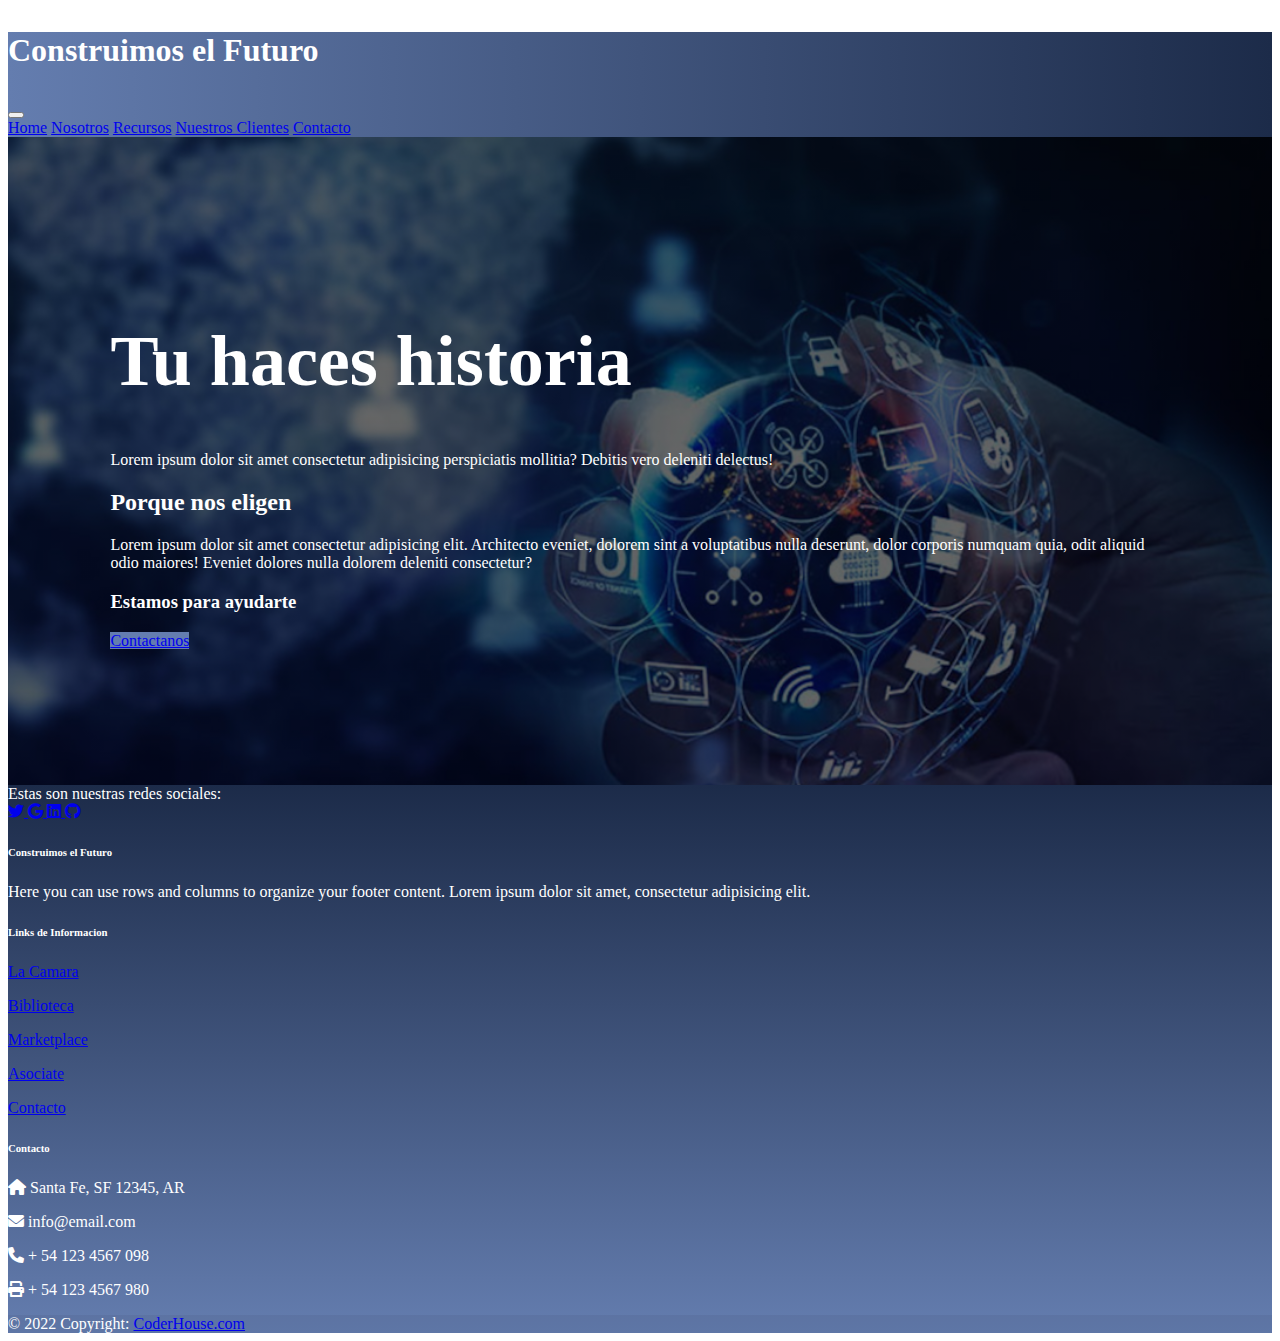
<file: index.html>
<!DOCTYPE html>
<html lang="en">
    <head>
        <meta charset="UTF-8" />
        <meta http-equiv="X-UA-Compatible" content="IE=edge" />
        <meta name="viewport" content="width=device-width, initial-scale=1.0" />
        <title>Home</title>
        <link
            rel="stylesheet"
            href="https://cdnjs.cloudflare.com/ajax/libs/font-awesome/6.0.0/css/all.min.css"
        />
        <!-- CSS only -->
        <link
            href="https://cdn.jsdelivr.net/npm/bootstrap@5.2.0/dist/css/bootstrap.min.css"
            rel="stylesheet"
            integrity="sha384-gH2yIJqKdNHPEq0n4Mqa/HGKIhSkIHeL5AyhkYV8i59U5AR6csBvApHHNl/vI1Bx"
            crossorigin="anonymous"
        />
        <link rel="stylesheet" href="./css/style.css" />
        <!-- <link rel="preconnect" href="https://fonts.googleapis.com" />
        <link rel="preconnect" href="https://fonts.gstatic.com" crossorigin />
        <link
            href="https://fonts.googleapis.com/css2?family=Poppins:wght@400;500&display=swap"
            rel="stylesheet"
        />
        <link rel="preconnect" href="https://fonts.googleapis.com" />
        <link rel="preconnect" href="https://fonts.gstatic.com" crossorigin />
        <link
            href="https://fonts.googleapis.com/css2?family=Lora:wght@400;600&display=swap"
            rel="stylesheet"
        />
        <script
            src="https://kit.fontawesome.com/4db3f232fb.js"
            crossorigin="anonymous"
        ></script> -->
    </head>
    <body>
        <header>
            <!-- NAV  -->
            <nav class="navbar navbar-expand-lg navbar-dark bg-dark styleNav">
                <div class="container-fluid">
                    <p class="navbar-logo p">Construimos el Futuro</p>
                    <button
                        type="button"
                        class="navbar-toggler"
                        data-bs-toggle="collapse"
                        data-bs-target="#navbarCollapse"
                    >
                        <span class="navbar-toggler-icon"></span>
                    </button>
                    <div class="collapse navbar-collapse" id="navbarCollapse">
                        <div class="navbar-nav ms-auto px-3">
                            <a
                                href="../index.html"
                                class="nav-item nav-link active px-3"
                                >Home</a
                            >
                            <a
                                href="./pages/nosotros.html"
                                class="nav-item nav-link px-3"
                                >Nosotros</a
                            >
                            <a
                                href="./page/recursos.html"
                                class="nav-item nav-link px-3"
                                >Recursos</a
                            >
                            <a
                                href="./pages/cliente.html"
                                class="nav-item nav-link px-3"
                                >Nuestros Clientes</a
                            >
                            <a
                                href="./pages/formulario.html"
                                class="nav-item nav-link px-3"
                                >Contacto</a
                            >
                            <!-- <a href="#" class="nav-item nav-link disabled" tabindex="-1">Reports</a> -->
                        </div>
                    </div>
                </div>
            </nav>
        </header>
        <main class="home styleMain">
            <div class="container">
                <div class="p-3 my-4 primario">
                    <h1 class="pb-6 principal">Tu haces historia</h1>
                    <p class="lead">
                        Lorem ipsum dolor sit amet consectetur adipisicing
                        perspiciatis mollitia? Debitis vero deleniti delectus!
                    </p>
                </div>
                <div class="p-3 my-4 secundario">
                    <h2 class="subtitulo">Porque nos eligen</h2>
                    <p class="pt-4 lead">
                        Lorem ipsum dolor sit amet consectetur adipisicing elit.
                        Architecto eveniet, dolorem sint a voluptatibus nulla
                        deserunt, dolor corporis numquam quia, odit aliquid odio
                        maiores! Eveniet dolores nulla dolorem deleniti
                        consectetur?
                    </p>
                </div>
                <div class="p-3 my-4 terceario">
                    <h3 class="pb-5 terceario">Estamos para ayudarte</h3>
                    <a
                        class="btn btn-primary botonHome"
                        role="button"
                        href="./pages/formulario.html"
                        >Contactanos</a
                    >
                </div>
            </div>
        </main>
        <!-- <footer id="footerIndex">
            <div class="box">
                <div>
                    <h3 class="">Telefono</h3>
                    <p>+54 0123 4567890</p>
                </div>
                <div>
                    <h3 class="">Email</h3>
                    <p>estoes@unemail.com.ar</p>
                </div>
                <div>
                    <h3 class="">Ubicacion</h3>
                    <p>Estamos Aca 1234</p>
                </div>
                <div class="enlace">
                    <p>
                        Web hecha en<a
                            class="coder"
                            href="https://www.coderhouse.com"
                            target="_blank"
                            >CoderHouse</a
                        >
                        | Ariel Design
                    </p>
                </div>
            </div>
            <div class="iconsFooter">
                <i class="fa fa-phone"></i>
                <i class="fa fa-at"></i>
                <i class="fa fa-map"></i>
            </div>
        </footer> -->
        <!-- Footer -->
        <footer
            class="text-center text-lg-start bg-light text-muted styleFooter"
        >
            <!-- Section: Red Social  -->
            <section
                class="d-flex justify-content-center justify-content-lg-between p-4 border-bottom styleSocial"
            >
                <div class="me-5 d-none d-lg-block">
                    <span>Estas son nuestras redes sociales:</span>
                </div>

                <div>
                    <a href="#!" class="me-4 text-reset">
                        <i class="fab fa-twitter"></i>
                    </a>
                    <a href="#" class="me-4 text-reset">
                        <i class="fab fa-google"></i>
                    </a>
                    <a href="#" class="me-4 text-reset">
                        <i class="fab fa-linkedin"></i>
                    </a>
                    <a href="#" class="me-4 text-reset">
                        <i class="fab fa-github"></i>
                    </a>
                </div>
            </section>
            <!-- Section: Red Social -->

            <!-- Section: Links  -->
            <section class="styleLink">
                <div class="container text-center text-md-start mt-5">
                    <div class="row mt-3">
                        <div class="col-md-3 col-lg-4 col-xl-3 mx-auto mb-4">
                            <h6 class="text-uppercase fw-bold mb-4">
                                <i class="me-3"></i>Construimos el Futuro
                            </h6>
                            <p>
                                Here you can use rows and columns to organize
                                your footer content. Lorem ipsum dolor sit amet,
                                consectetur adipisicing elit.
                            </p>
                        </div>

                        <div class="col-md-3 col-lg-2 col-xl-2 mx-auto mb-4">
                            <!-- Links -->
                            <h6 class="text-uppercase fw-bold mb-4">
                                Links de Informacion
                            </h6>
                            <p>
                                <a
                                    target="_blank"
                                    href="https://iot.org.ar/es_ES/la-camara/"
                                    class="text-reset text-decoration-none"
                                    >La Camara</a
                                >
                            </p>
                            <p>
                                <a
                                    target="_blank"
                                    href="https://iot.org.ar/es_ES/biblioteca-2/"
                                    class="text-reset text-decoration-none"
                                    >Biblioteca</a
                                >
                            </p>
                            <p>
                                <a
                                    target="_blank"
                                    href="https://iot.org.ar/es_ES/marketplace/"
                                    class="text-reset text-decoration-none"
                                    >Marketplace</a
                                >
                            </p>
                            <p>
                                <a
                                    target="_blank"
                                    href="https://iot.org.ar/es_ES/asociate/"
                                    class="text-reset text-decoration-none"
                                    >Asociate</a
                                >
                            </p>
                            <p>
                                <a
                                    target="_blank"
                                    href="https://iot.org.ar/es_ES/contacto/"
                                    class="text-reset text-decoration-none"
                                    >Contacto</a
                                >
                            </p>
                        </div>

                        <div
                            class="col-md-4 col-lg-3 col-xl-3 mx-auto mb-md-0 mb-4"
                        >
                            <!-- Links -->
                            <h6 class="text-uppercase fw-bold mb-4">
                                Contacto
                            </h6>
                            <p>
                                <i class="fas fa-home me-3"></i> Santa Fe, SF
                                12345, AR
                            </p>
                            <p>
                                <i class="fas fa-envelope me-3"></i>
                                info@email.com
                            </p>
                            <p>
                                <i class="fas fa-phone me-3"></i> + 54 123 4567
                                098
                            </p>
                            <p>
                                <i class="fas fa-print me-3"></i> + 54 123 4567
                                980
                            </p>
                        </div>
                    </div>
                </div>
            </section>
            <!-- Section: Links  -->

            <!-- Copyright -->
            <div
                class="text-center p-4 copyRight"
                style="background-color: rgba(0, 0, 0, 0.05)"
            >
                © 2022 Copyright:
                <a class="text-reset fw-bold" href="https://coderhouse.com/"
                    >CoderHouse.com</a
                >
            </div>
            <!-- Copyright -->
        </footer>
        <!-- Footer -->

        <!-- JavaScript Bundle with Popper -->
        <script
            src="https://cdn.jsdelivr.net/npm/bootstrap@5.2.0/dist/js/bootstrap.bundle.min.js"
            integrity="sha384-A3rJD856KowSb7dwlZdYEkO39Gagi7vIsF0jrRAoQmDKKtQBHUuLZ9AsSv4jD4Xa"
            crossorigin="anonymous"
        ></script>
    </body>
</html>
</file>
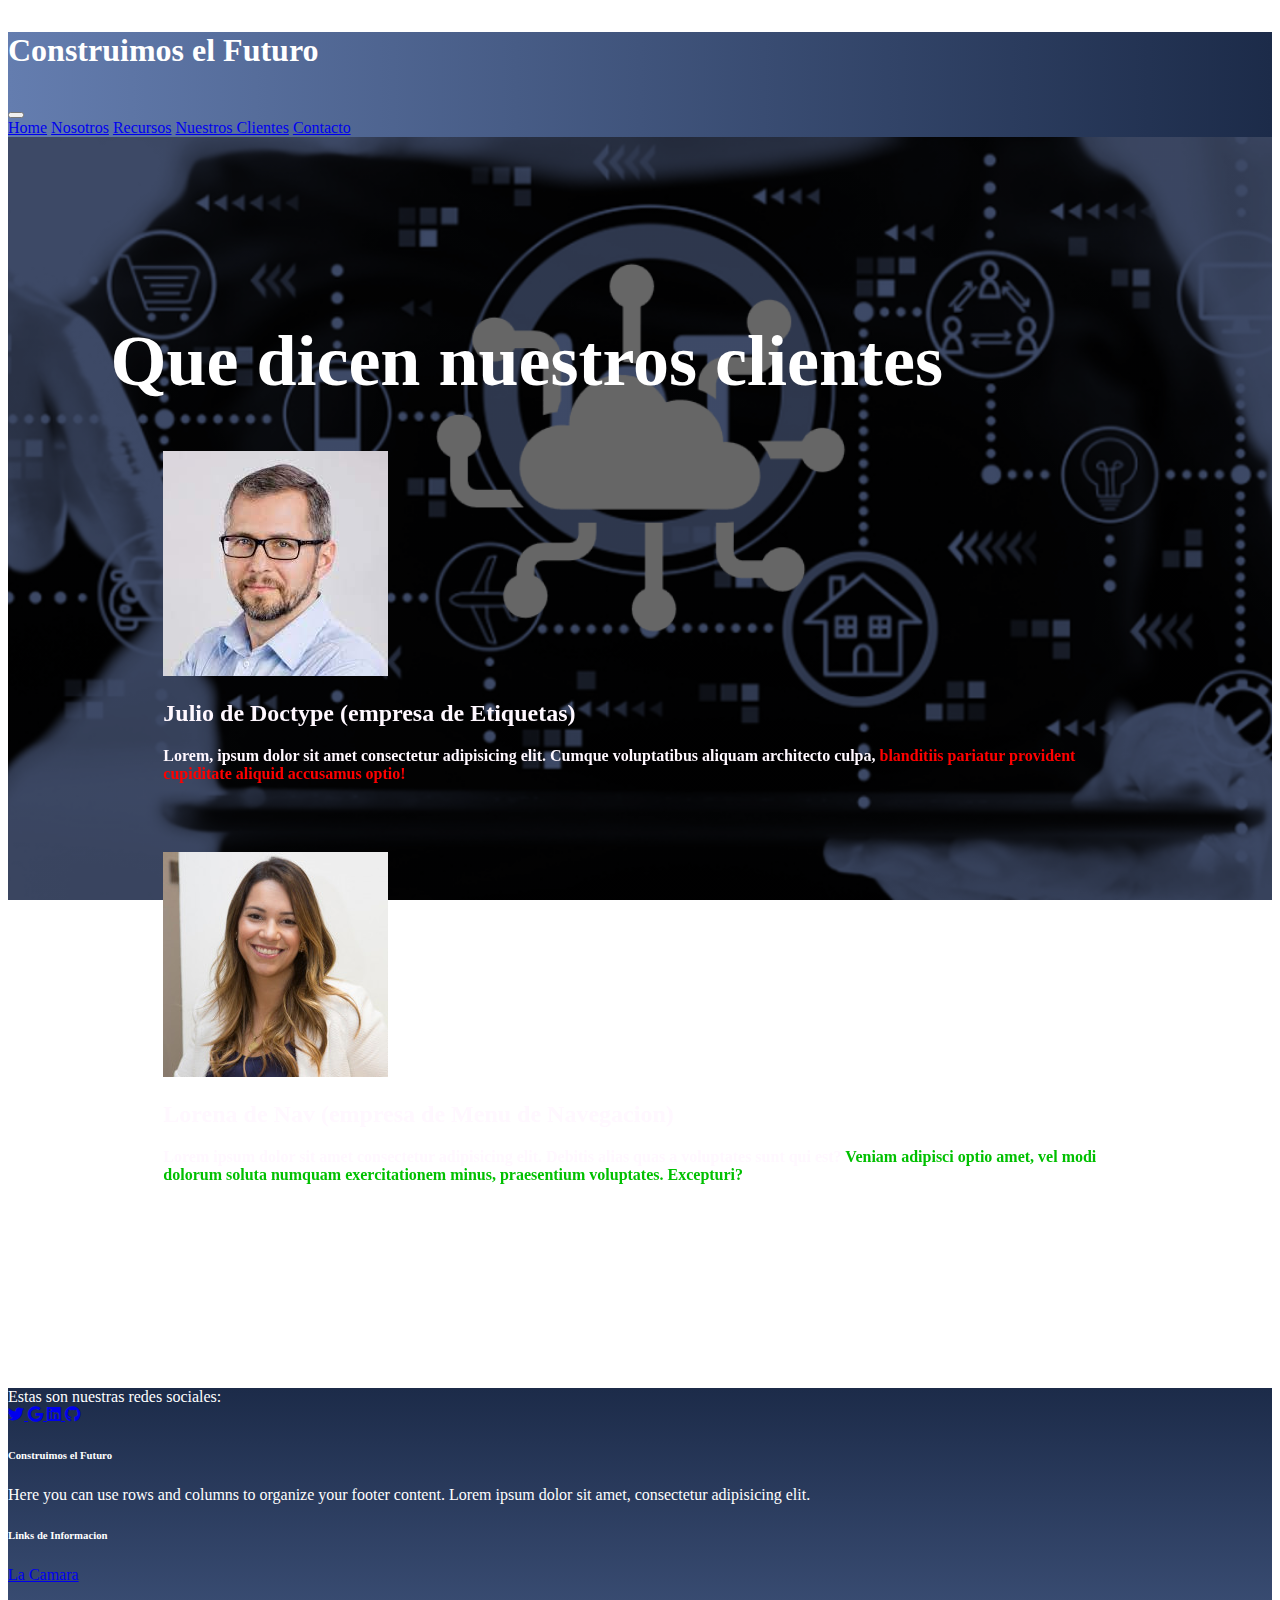
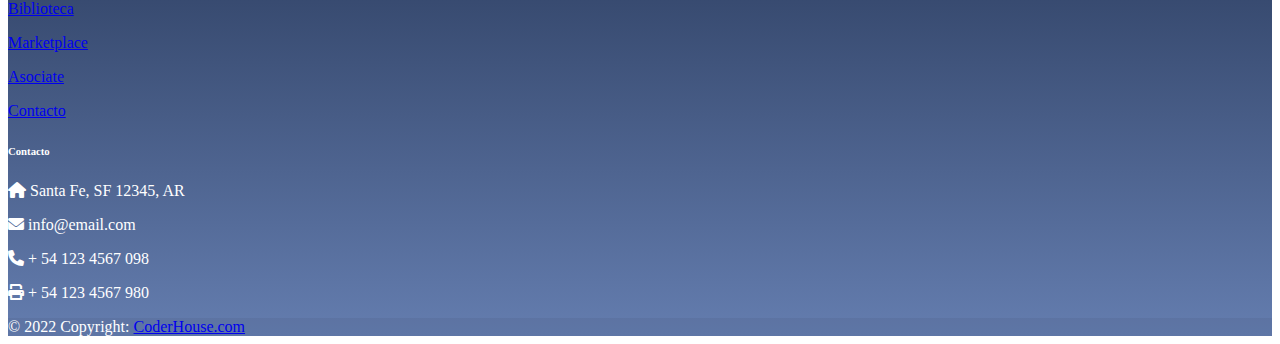
<file: pages/cliente.html>
<!DOCTYPE html>
<html lang="en">
    <head>
        <meta charset="UTF-8" />
        <meta http-equiv="X-UA-Compatible" content="IE=edge" />
        <meta name="viewport" content="width=device-width, initial-scale=1.0" />
        <title>cliente</title>
        <link
            href="https://cdn.jsdelivr.net/npm/bootstrap@5.2.0/dist/css/bootstrap.min.css"
            rel="stylesheet"
            integrity="sha384-gH2yIJqKdNHPEq0n4Mqa/HGKIhSkIHeL5AyhkYV8i59U5AR6csBvApHHNl/vI1Bx"
            crossorigin="anonymous"
        />
        <link
            rel="stylesheet"
            href="https://cdnjs.cloudflare.com/ajax/libs/font-awesome/6.0.0/css/all.min.css"
        />
        <link rel="stylesheet" href="../css/style.css" />
        <!-- <link rel="preconnect" href="https://fonts.googleapis.com" />
      <link rel="preconnect" href="https://fonts.gstatic.com" crossorigin />
      <link
          href="https://fonts.googleapis.com/css2?family=Poppins:wght@400;500&display=swap"
          rel="stylesheet"
      />
      <link rel="preconnect" href="https://fonts.googleapis.com" />
      <link rel="preconnect" href="https://fonts.gstatic.com" crossorigin />
      <link
          href="https://fonts.googleapis.com/css2?family=Lora:wght@400;600&display=swap"
          rel="stylesheet"
      />
      <script
          src="https://kit.fontawesome.com/4db3f232fb.js"
          crossorigin="anonymous"
      ></script> -->
    </head>
    <body>
        <header>
            <!-- NAV  -->
            <nav class="navbar navbar-expand-lg navbar-dark bg-dark styleNav">
                <div class="container-fluid">
                    <p class="navbar-logo">Construimos el Futuro</p>
                    <button
                        type="button"
                        class="navbar-toggler"
                        data-bs-toggle="collapse"
                        data-bs-target="#navbarCollapse"
                    >
                        <span class="navbar-toggler-icon"></span>
                    </button>
                    <div class="collapse navbar-collapse" id="navbarCollapse">
                        <div class="navbar-nav ms-auto px-3">
                            <a href="../index.html" class="nav-item nav-link px-3"
                                >Home</a
                            >
                            <a href="./nosotros.html" class="nav-item nav-link px-3"
                                >Nosotros</a
                            >
                            <a href="./recursos.html" class="nav-item nav-link px-3"
                                >Recursos</a
                            >
                            <a
                                href="./cliente.html"
                                class="nav-item nav-link active px-3"
                                >Nuestros Clientes</a
                            >
                            <a
                                href="./formulario.html"
                                class="nav-item nav-link px-3"
                                >Contacto</a
                            >
                            <!-- <a href="#" class="nav-item nav-link disabled" tabindex="-1">Reports</a> -->
                        </div>
                    </div>
                </div>
            </nav>
        </header>
        <main class="clientes styleMain ">
            <div class="px-3 my-4">
                <h1 class="principal text-center pb-5">
                    Que dicen nuestros clientes
                </h1>
            </div>
            <div class="card mb-3" style="max-width: 100%">
                <div class="row g-0">
                    <div class="col-md-4">
                        <img
                            class="img-fluid rounded-start"
                            src="../img/cliente1.jpeg"
                            alt="cliente1"
                        />
                    </div>
                    <div class="col-md-8">
                        <div class="card-body bg-secondary bg-opacity-25">
                            <h2 class="card-title textTitle">
                                Julio de Doctype (empresa de Etiquetas)
                            </h2>
                            <p class="card-text textClient">
                                Lorem, ipsum dolor sit amet consectetur
                                adipisicing elit.
                                Cumque voluptatibus aliquam architecto
                                culpa,
                                <span style="color: red"
                                    >blanditiis pariatur provident cupiditate
                                    aliquid accusamus optio!</span
                                >
                            </p>
                        </div>
                    </div>
                </div>
            </div>

            <div class="card mb-3" style="max-width: 100%">
                <div class="row g-0">
                    <div class="col-md-4">
                        <img
                            class="cliente"
                            src="../img/cliente2.jpeg"
                            alt="cliente2"
                        />
                    </div>
                    <div class="col-md-8">
                        <div class="card-body bg-secondary bg-opacity-25">
                            <h2 class="card-title textTitle">
                                Lorena de Nav (empresa de Menu de Navegacion)
                            </h2>
                            <p class="card-text textClient">
                                Lorem ipsum dolor sit amet consectetur
                                adipisicing elit. Debitis alias quas a
                                voluptates sunt qui est?
                                <span style="color: green">
                                    Veniam adipisci optio amet, vel
                                    modi dolorum soluta numquam exercitationem
                                    minus, praesentium voluptates.
                                    Excepturi?</span
                                >
                            </p>
                        </div>
                    </div>
                </div>
            </div>
        </main>
        <footer
            class="text-center text-lg-start bg-light text-muted styleFooter"
        >
            <!-- Section: Red Social  -->
            <section
                class="d-flex justify-content-center justify-content-lg-between p-4 border-bottom styleSocial"
            >
                <div class="me-5 d-none d-lg-block">
                    <span>Estas son nuestras redes sociales:</span>
                </div>

                <div>
                    <a href="#!" class="me-4 text-reset">
                        <i class="fab fa-twitter"></i>
                    </a>
                    <a href="#" class="me-4 text-reset">
                        <i class="fab fa-google"></i>
                    </a>
                    <a href="#" class="me-4 text-reset">
                        <i class="fab fa-linkedin"></i>
                    </a>
                    <a href="#" class="me-4 text-reset">
                        <i class="fab fa-github"></i>
                    </a>
                </div>
            </section>
            <!-- Section: Red Social -->

            <!-- Section: Links  -->
            <section class="styleLink">
                <div class="container text-center text-md-start mt-5">
                    <div class="row mt-3">
                        <div class="col-md-3 col-lg-4 col-xl-3 mx-auto mb-4">
                            <h6 class="text-uppercase fw-bold mb-4">
                                <i class="me-3"></i>Construimos el
                                Futuro
                            </h6>
                            <p>
                                Here you can use rows and columns to organize
                                your footer content. Lorem ipsum dolor sit amet,
                                consectetur adipisicing elit.
                            </p>
                        </div>

                        <div class="col-md-3 col-lg-2 col-xl-2 mx-auto mb-4">
                            <!-- Links -->
                            <h6 class="text-uppercase fw-bold mb-4">
                                Links de Informacion
                            </h6>
                            <p>
                                <a
                                    target="_blank"
                                    href="https://iot.org.ar/es_ES/la-camara/"
                                    class="text-reset text-decoration-none"
                                    >La Camara</a
                                >
                            </p>
                            <p>
                                <a
                                    target="_blank"
                                    href="https://iot.org.ar/es_ES/biblioteca-2/"
                                    class="text-reset text-decoration-none"
                                    >Biblioteca</a
                                >
                            </p>
                            <p>
                                <a
                                    target="_blank"
                                    href="https://iot.org.ar/es_ES/marketplace/"
                                    class="text-reset text-decoration-none"
                                    >Marketplace</a
                                >
                            </p>
                            <p>
                                <a
                                    target="_blank"
                                    href="https://iot.org.ar/es_ES/asociate/"
                                    class="text-reset text-decoration-none"
                                    >Asociate</a
                                >
                            </p>
                            <p>
                                <a
                                    target="_blank"
                                    href="https://iot.org.ar/es_ES/contacto/"
                                    class="text-reset text-decoration-none"
                                    >Contacto</a
                                >
                            </p>
                        </div>

                        <div
                            class="col-md-4 col-lg-3 col-xl-3 mx-auto mb-md-0 mb-4"
                        >
                            <!-- Links -->
                            <h6 class="text-uppercase fw-bold mb-4">
                                Contacto
                            </h6>
                            <p>
                                <i class="fas fa-home me-3"></i> Santa Fe, SF
                                12345, AR
                            </p>
                            <p>
                                <i class="fas fa-envelope me-3"></i>
                                info@email.com
                            </p>
                            <p>
                                <i class="fas fa-phone me-3"></i> + 54 123 4567
                                098
                            </p>
                            <p>
                                <i class="fas fa-print me-3"></i> + 54 123 4567
                                980
                            </p>
                        </div>
                    </div>
                </div>
            </section>
            <!-- Section: Links  -->

            <!-- Copyright -->
            <div
                class="text-center p-4 copyRight"
                style="background-color: rgba(0, 0, 0, 0.05)"
            >
                © 2022 Copyright:
                <a class="text-reset fw-bold" href="https://coderhouse.com/"
                    >CoderHouse.com</a
                >
            </div>
            <!-- Copyright -->
        </footer>
        <!-- Footer -->

        <!-- JavaScript Bundle with Popper -->
        <script
            src="https://cdn.jsdelivr.net/npm/bootstrap@5.2.0/dist/js/bootstrap.bundle.min.js"
            integrity="sha384-A3rJD856KowSb7dwlZdYEkO39Gagi7vIsF0jrRAoQmDKKtQBHUuLZ9AsSv4jD4Xa"
            crossorigin="anonymous"
        ></script>
    </body>
</html>
</file>
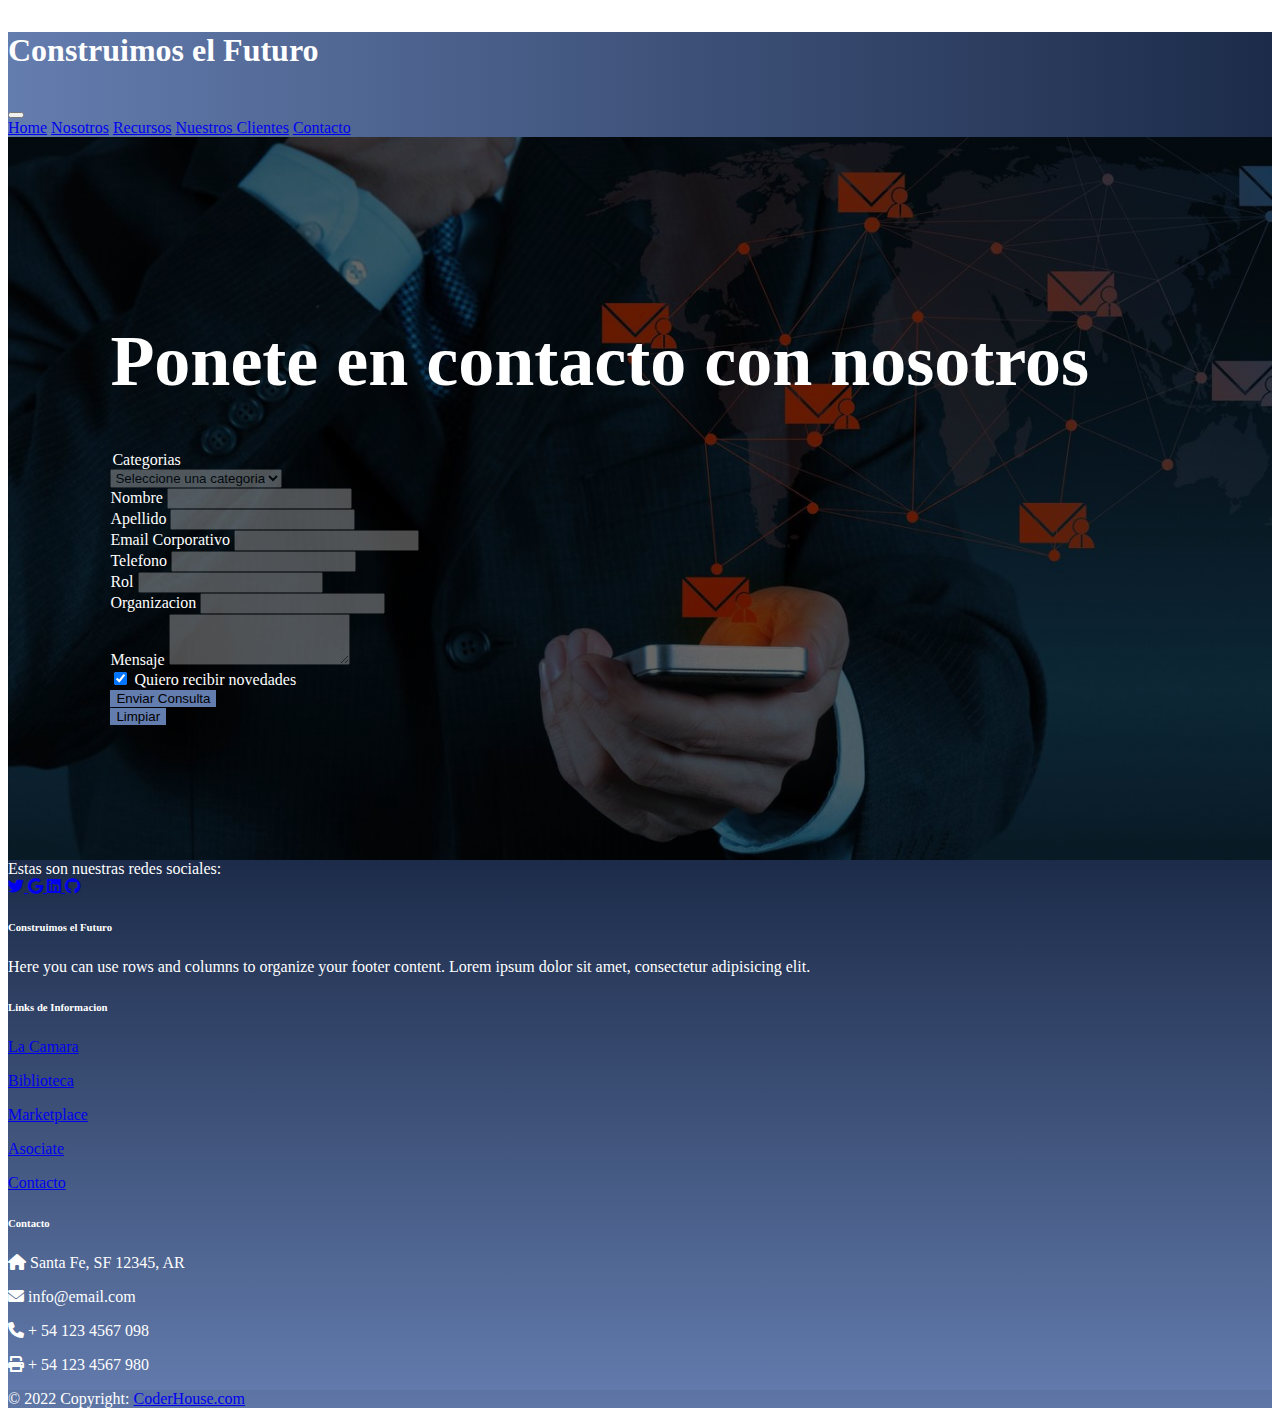
<file: pages/formulario.html>
<!DOCTYPE html>
<html lang="en">
    <head>
        <meta charset="UTF-8" />
        <meta http-equiv="X-UA-Compatible" content="IE=edge" />
        <meta name="viewport" content="width=device-width, initial-scale=1.0" />
        <title>formulario</title>
        <link
            href="https://cdn.jsdelivr.net/npm/bootstrap@5.2.0/dist/css/bootstrap.min.css"
            rel="stylesheet"
            integrity="sha384-gH2yIJqKdNHPEq0n4Mqa/HGKIhSkIHeL5AyhkYV8i59U5AR6csBvApHHNl/vI1Bx"
            crossorigin="anonymous"
        />
        <link
            rel="stylesheet"
            href="https://cdnjs.cloudflare.com/ajax/libs/font-awesome/6.0.0/css/all.min.css"
        />
        <link rel="stylesheet" href="../css/style.css" />
        <!-- <link rel="preconnect" href="https://fonts.googleapis.com" />
      <link rel="preconnect" href="https://fonts.gstatic.com" crossorigin />
      <link
          href="https://fonts.googleapis.com/css2?family=Poppins:wght@400;500&display=swap"
          rel="stylesheet"
      />
      <link rel="preconnect" href="https://fonts.googleapis.com" />
      <link rel="preconnect" href="https://fonts.gstatic.com" crossorigin />
      <link
          href="https://fonts.googleapis.com/css2?family=Lora:wght@400;600&display=swap"
          rel="stylesheet"
      />
      <script
          src="https://kit.fontawesome.com/4db3f232fb.js"
          crossorigin="anonymous"
      ></script> -->
    </head>
    <body>
        <header>
            <!-- NAV  -->
            <nav class="navbar navbar-expand-lg navbar-dark bg-dark styleNav">
                <div class="container-fluid">
                    <p class="navbar-logo">Construimos el Futuro</p>
                    <button
                        type="button"
                        class="navbar-toggler"
                        data-bs-toggle="collapse"
                        data-bs-target="#navbarCollapse"
                    >
                        <span class="navbar-toggler-icon"></span>
                    </button>
                    <div class="collapse navbar-collapse" id="navbarCollapse">
                        <div class="navbar-nav ms-auto px-3">
                            <a href="../index.html" class="nav-item nav-link px-3"
                                >Home</a
                            >
                            <a href="./nosotros.html" class="nav-item nav-link px-3"
                                >Nosotros</a
                            >
                            <a href="./recursos.html" class="nav-item nav-link px-3"
                                >Recursos</a
                            >
                            <a href="./cliente.html" class="nav-item nav-link px-3"
                                >Nuestros Clientes</a
                            >
                            <a
                                href="./formulario.html"
                                class="nav-item nav-link active px-3"
                                >Contacto</a
                            >
                            <!-- <a href="#" class="nav-item nav-link disabled" tabindex="-1">Reports</a> -->
                        </div>
                    </div>
                </div>
            </nav>
        </header>
        <main class="formulario styleMain">
            <div class="px-3 my-4">
                <h1 class="principal text-center pb-5">
                    Ponete en contacto con nosotros
                </h1>
            </div>
            <form class="row g-3 widthForm">
                <legend class="card-text">Categorias</legend>
                <select class="form-select" aria-label="Default select example">
                    <option selected>Seleccione una categoria</option>
                    <option value="1">Industria 4.0</option>
                    <option value="2">Domotica</option>
                    <option value="3">Agroindustria</option>
                    <option value="4">Logistica</option>
                </select>
                <div class="col-md-6">
                    <label for="inputNombre" class="form-label">Nombre</label>
                    <input type="text" class="form-control" id="inputNnombre" />
                </div>
                <div class="col-md-6">
                    <label for="inputApellido" class="form-label"
                        >Apellido</label
                    >
                    <input
                        type="text"
                        class="form-control"
                        id="inputApellido"
                    />
                </div>
                <div class="col-md-6">
                    <label for="inputEmail4" class="form-label"
                        >Email Corporativo</label
                    >
                    <input type="email" class="form-control" id="inputEmail4" />
                </div>
                <div class="col-md-6">
                    <label for="fa-phone phone" class="form-label"
                        >Telefono</label
                    >
                    <input type="tel" class="form-control" id="inputTel" />
                </div>
                <div class="col-md-6">
                    <label for="inputRol" class="form-label">Rol</label>
                    <input type="text" class="form-control" id="inputRol" />
                </div>
                <div class="col-md-6">
                    <label for="inputOrganizacion" class="form-label"
                        >Organizacion</label
                    >
                    <input
                        type="text"
                        class="form-control"
                        id="inputOrganizacion"
                    />
                </div>
                <div class="mb-3">
                    <label for="FormControlTextarea" class="form-label formText"
                        >Mensaje</label
                    >
                    <textarea
                        class="form-control"
                        id="FormControlTextarea"
                        rows="3"
                    ></textarea>
                </div>
                <div class="form-check">
                    <input
                        class="form-check-input"
                        type="checkbox"
                        value=""
                        id="flexCheckDefault"
                        checked
                    />
                    <label class="form-check-label" for="flexCheckDefault">
                        Quiero recibir novedades
                    </label>
                </div>
                <div class="row g-3">
                    <div class="col-md-6">
                        <button class="btn btn-primary botonForm" type="submit" href="#">
                            Enviar Consulta
                        </button>
                    </div>
                    <div class="col-md-6">
                        <button class="btn btn-primary botonForm" type="submit">
                            Limpiar
                        </button>
                    </div>
                </div>
            </form>
        </main>
        <footer
            class="text-center text-lg-start bg-light text-muted styleFooter"
        >
            <!-- Section: Red Social  -->
            <section
                class="d-flex justify-content-center justify-content-lg-between p-4 border-bottom styleSocial"
            >
                <div class="me-5 d-none d-lg-block">
                    <span>Estas son nuestras redes sociales:</span>
                </div>

                <div>
                    <a href="#!" class="me-4 text-reset">
                        <i class="fab fa-twitter"></i>
                    </a>
                    <a href="#" class="me-4 text-reset">
                        <i class="fab fa-google"></i>
                    </a>
                    <a href="#" class="me-4 text-reset">
                        <i class="fab fa-linkedin"></i>
                    </a>
                    <a href="#" class="me-4 text-reset">
                        <i class="fab fa-github"></i>
                    </a>
                </div>
            </section>
            <!-- Section: Red Social -->

            <!-- Section: Links  -->
            <section class="styleLink">
                <div class="container text-center text-md-start mt-5">
                    <div class="row mt-3">
                        <div class="col-md-3 col-lg-4 col-xl-3 mx-auto mb-4">
                            <h6 class="text-uppercase fw-bold mb-4">
                                <i class="me-3"></i>Construimos el
                                Futuro
                            </h6>
                            <p>
                                Here you can use rows and columns to organize
                                your footer content. Lorem ipsum dolor sit amet,
                                consectetur adipisicing elit.
                            </p>
                        </div>

                        <div class="col-md-3 col-lg-2 col-xl-2 mx-auto mb-4">
                            <!-- Links -->
                            <h6 class="text-uppercase fw-bold mb-4">
                                Links de Informacion
                            </h6>
                            <p>
                                <a
                                    target="_blank"
                                    href="https://iot.org.ar/es_ES/la-camara/"
                                    class="text-reset text-decoration-none"
                                    >La Camara</a
                                >
                            </p>
                            <p>
                                <a
                                    target="_blank"
                                    href="https://iot.org.ar/es_ES/biblioteca-2/"
                                    class="text-reset text-decoration-none"
                                    >Biblioteca</a
                                >
                            </p>
                            <p>
                                <a
                                    target="_blank"
                                    href="https://iot.org.ar/es_ES/marketplace/"
                                    class="text-reset text-decoration-none"
                                    >Marketplace</a
                                >
                            </p>
                            <p>
                                <a
                                    target="_blank"
                                    href="https://iot.org.ar/es_ES/asociate/"
                                    class="text-reset text-decoration-none"
                                    >Asociate</a
                                >
                            </p>
                            <p>
                                <a
                                    target="_blank"
                                    href="https://iot.org.ar/es_ES/contacto/"
                                    class="text-reset text-decoration-none"
                                    >Contacto</a
                                >
                            </p>
                        </div>

                        <div
                            class="col-md-4 col-lg-3 col-xl-3 mx-auto mb-md-0 mb-4"
                        >
                            <!-- Links -->
                            <h6 class="text-uppercase fw-bold mb-4">
                                Contacto
                            </h6>
                            <p>
                                <i class="fas fa-home me-3"></i> Santa Fe, SF
                                12345, AR
                            </p>
                            <p>
                                <i class="fas fa-envelope me-3"></i>
                                info@email.com
                            </p>
                            <p>
                                <i class="fas fa-phone me-3"></i> + 54 123 4567
                                098
                            </p>
                            <p>
                                <i class="fas fa-print me-3"></i> + 54 123 4567
                                980
                            </p>
                        </div>
                    </div>
                </div>
            </section>
            <!-- Section: Links  -->

            <!-- Copyright -->
            <div
                class="text-center p-4 copyRight"
                style="background-color: rgba(0, 0, 0, 0.05)"
            >
                © 2022 Copyright:
                <a class="text-reset fw-bold" href="https://coderhouse.com/"
                    >CoderHouse.com</a
                >
            </div>
            <!-- Copyright -->
        </footer>
        <!-- Footer -->
        <!-- JavaScript Bundle with Popper -->
        <script
            src="https://cdn.jsdelivr.net/npm/bootstrap@5.2.0/dist/js/bootstrap.bundle.min.js"
            integrity="sha384-A3rJD856KowSb7dwlZdYEkO39Gagi7vIsF0jrRAoQmDKKtQBHUuLZ9AsSv4jD4Xa"
            crossorigin="anonymous"
        ></script>
    </body>
</html>
</file>
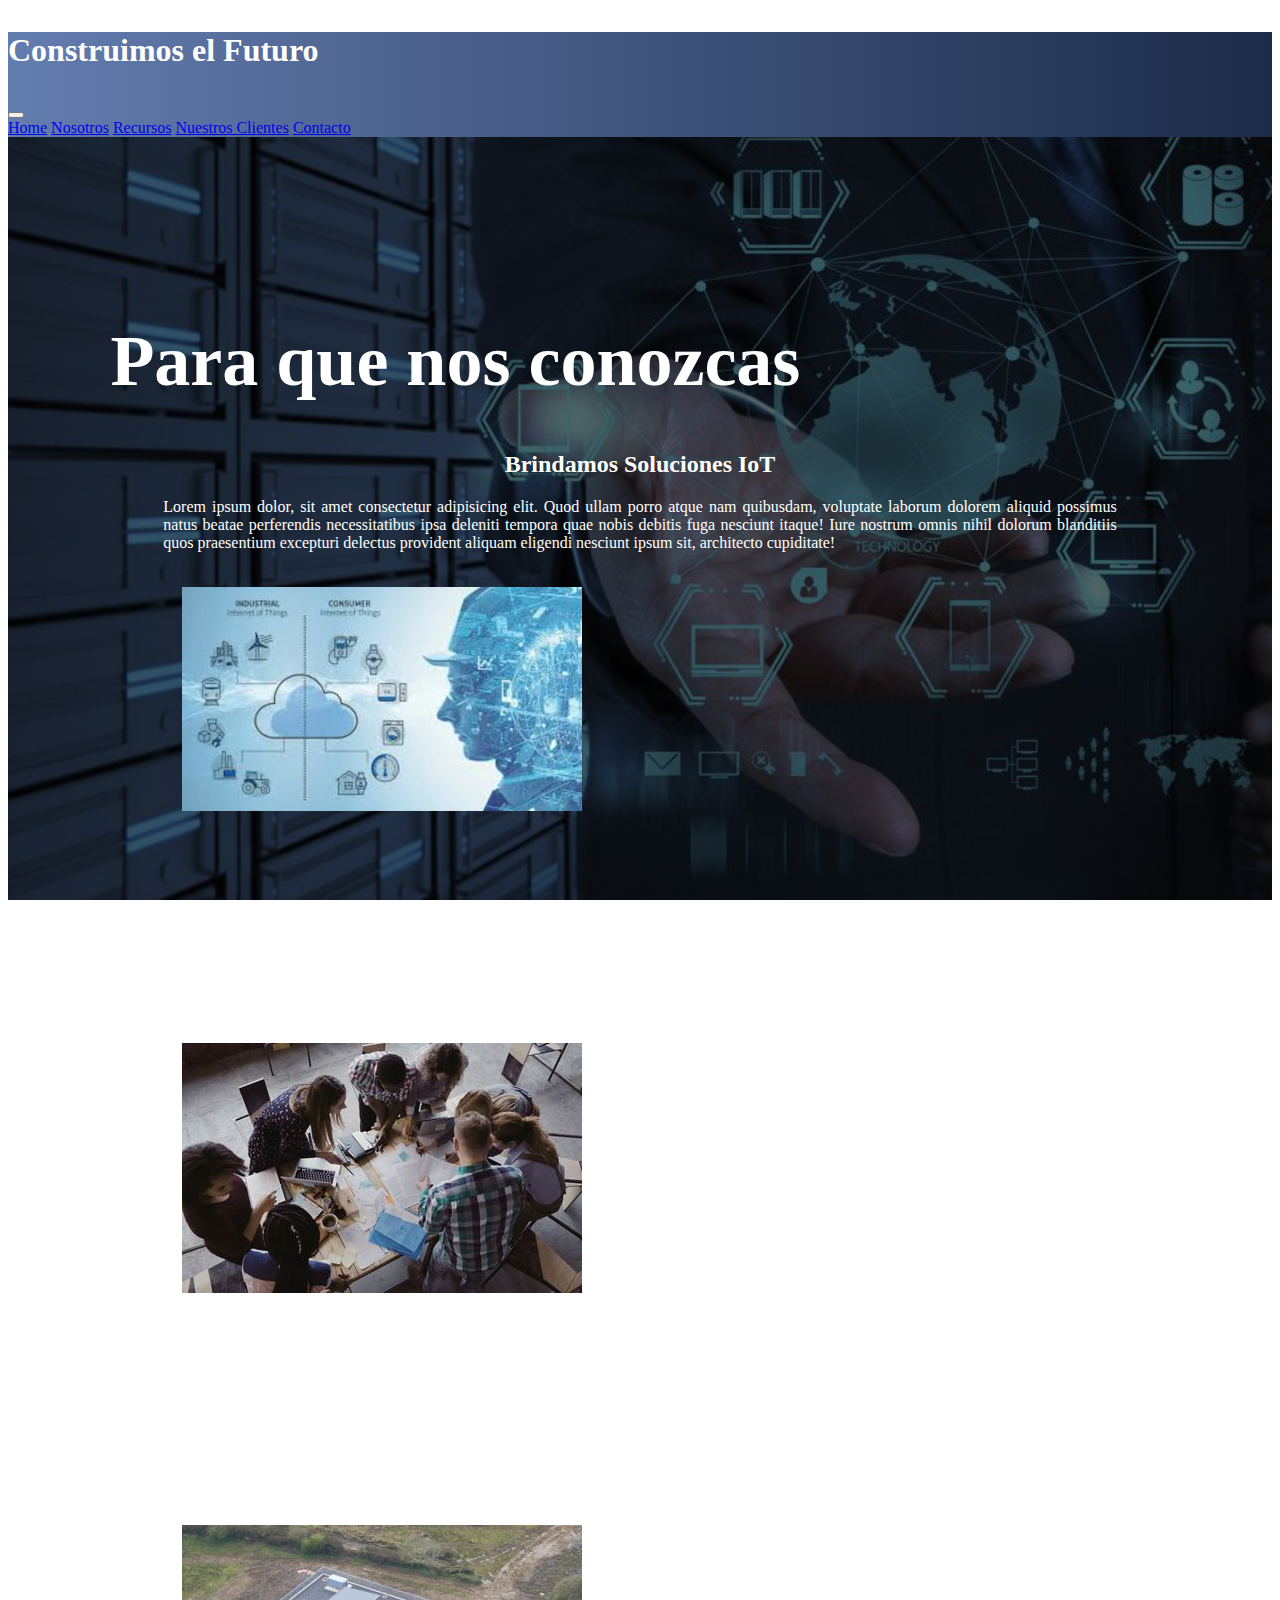
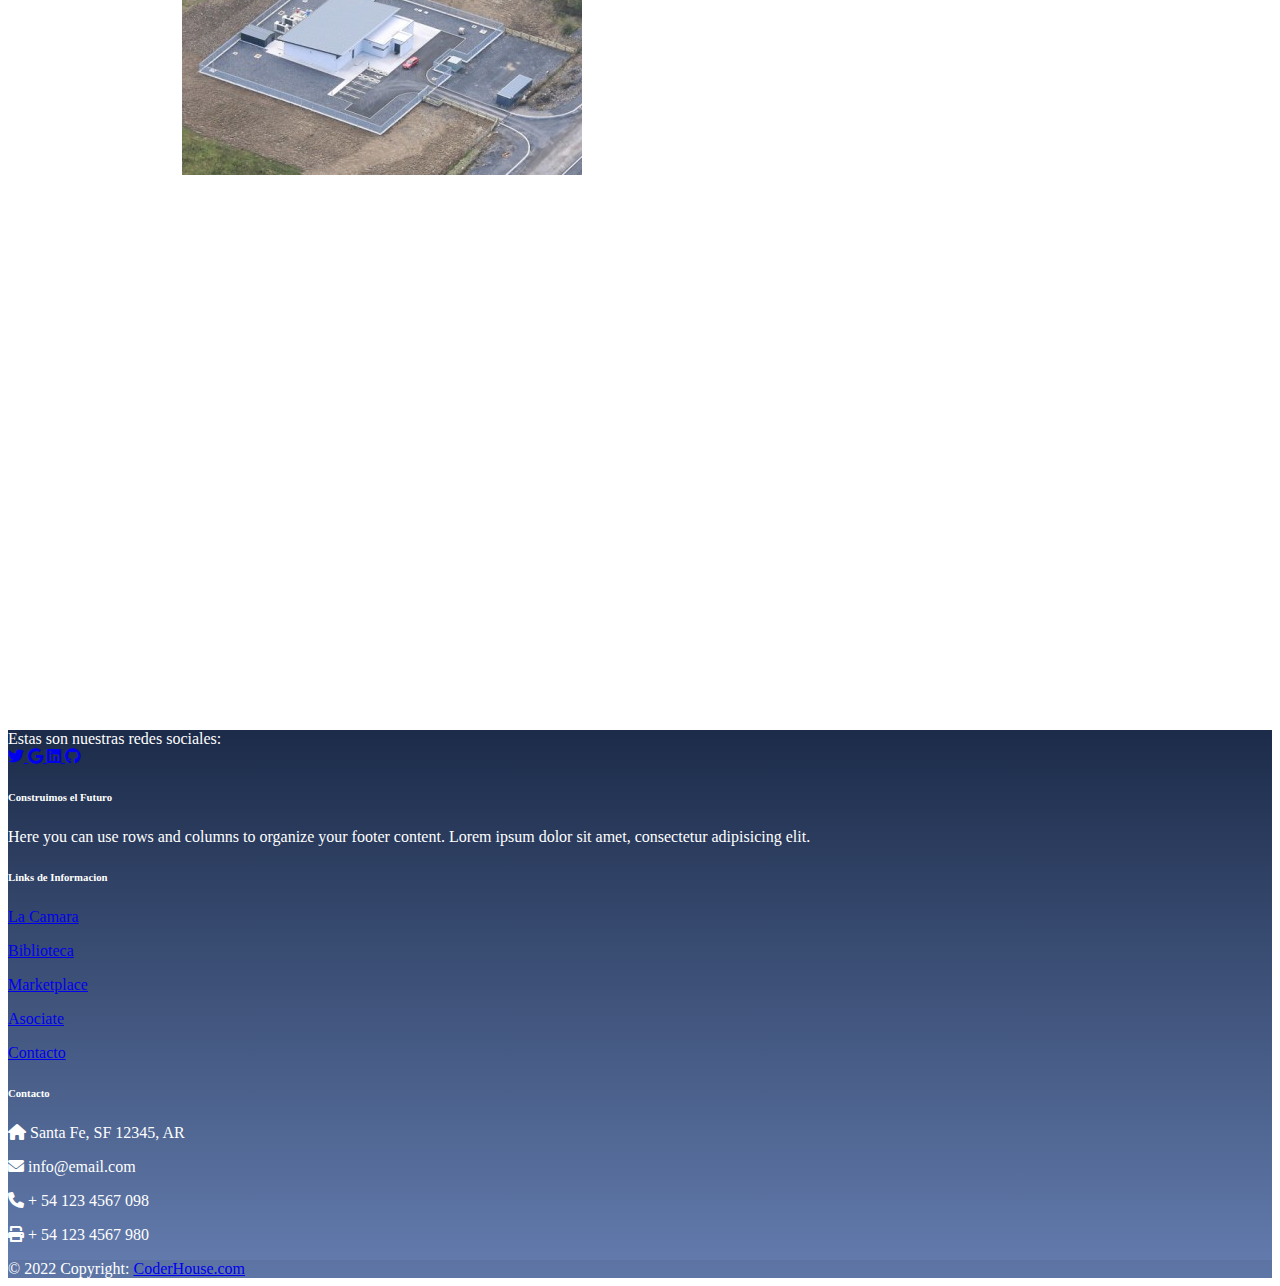
<file: pages/nosotros.html>
<!DOCTYPE html>
<html lang="en">
    <head>
        <meta charset="UTF-8" />
        <meta http-equiv="X-UA-Compatible" content="IE=edge" />
        <meta name="viewport" content="width=device-width, initial-scale=1.0" />
        <title>quienes somos</title>
        <link
            href="https://cdn.jsdelivr.net/npm/bootstrap@5.2.0/dist/css/bootstrap.min.css"
            rel="stylesheet"
            integrity="sha384-gH2yIJqKdNHPEq0n4Mqa/HGKIhSkIHeL5AyhkYV8i59U5AR6csBvApHHNl/vI1Bx"
            crossorigin="anonymous"
        />
        <link
            rel="stylesheet"
            href="https://cdnjs.cloudflare.com/ajax/libs/font-awesome/6.0.0/css/all.min.css"
        />
        <link rel="stylesheet" href="../css/style.css" />
        <!-- <link rel="preconnect" href="https://fonts.googleapis.com" />
      <link rel="preconnect" href="https://fonts.gstatic.com" crossorigin />
      <link
          href="https://fonts.googleapis.com/css2?family=Poppins:wght@400;500&display=swap"
          rel="stylesheet"
      />
      <link rel="preconnect" href="https://fonts.googleapis.com" />
      <link rel="preconnect" href="https://fonts.gstatic.com" crossorigin />
      <link
          href="https://fonts.googleapis.com/css2?family=Lora:wght@400;600&display=swap"
          rel="stylesheet"
      />
      <script
          src="https://kit.fontawesome.com/4db3f232fb.js"
          crossorigin="anonymous"
      ></script> -->
    </head>
    <body>
        <header>
            <!-- NAV  -->
            <nav class="navbar navbar-expand-lg navbar-dark bg-dark styleNav">
                <div class="container-fluid">
                    <p class="navbar-logo">Construimos el Futuro</p>
                    <button
                        type="button"
                        class="navbar-toggler"
                        data-bs-toggle="collapse"
                        data-bs-target="#navbarCollapse"
                    >
                        <span class="navbar-toggler-icon"></span>
                    </button>
                    <div class="collapse navbar-collapse" id="navbarCollapse">
                        <div class="navbar-nav ms-auto px-3">
                            <a href="../index.html" class="nav-item nav-link px-3"
                                >Home</a
                            >
                            <a
                                href="./nosotros.html"
                                class="nav-item nav-link active px-3"
                                >Nosotros</a
                            >
                            <a href="./recursos.html" class="nav-item nav-link px-3"
                                >Recursos</a
                            >
                            <a href="./cliente.html" class="nav-item nav-link px-3"
                                >Nuestros Clientes</a
                            >
                            <a
                                href="./formulario.html"
                                class="nav-item nav-link px-3"
                                >Contacto</a
                            >
                            <!-- <a href="#" class="nav-item nav-link disabled" tabindex="-1">Reports</a> -->
                        </div>
                    </div>
                </div>
            </nav>
        </header>
        <main class="nosotros styleMain">
            <div class="container-fluid">
                <div class="px-3 my-4">
                    <h1 class="principal text-center pt-0">
                        Para que nos conozcas
                    </h1>
                </div>
                <div class="row row-col-1 row-cols-md-2 g-4">
                    <div class="card-group">
                        <div class="card">
                            <div class="card-body">
                                <h2 class="card-title">
                                    Brindamos Soluciones IoT
                                </h2>
                                <p class="card-text">
                                    Lorem ipsum dolor, sit amet consectetur
                                    adipisicing elit. Quod ullam porro atque nam
                                    quibusdam, voluptate laborum dolorem aliquid
                                    possimus natus beatae perferendis
                                    necessitatibus ipsa deleniti tempora quae
                                    nobis debitis fuga nesciunt itaque! Iure
                                    nostrum omnis nihil dolorum blanditiis quos
                                    praesentium excepturi delectus provident
                                    aliquam eligendi nesciunt ipsum sit,
                                    architecto cupiditate!
                                </p>
                            </div>
                            <img
                                class="card-img-top"
                                src="../img/logobis.jpeg"
                                alt="nuestra marca"
                            />
                        </div>
                    </div>

                    <div class="card-group">
                        <div class="card">
                            <div class="card-body">
                                <h2 class="card-title">Nuestro equipo</h2>
                                <p class="card-text">
                                    Lorem ipsum dolor, sit amet consectetur
                                    adipisicing elit. Quod ullam porro atque nam
                                    quibusdam, voluptate laborum dolorem aliquid
                                    possimus natus beatae perferendis
                                    necessitatibus ipsa deleniti tempora quae
                                    nobis debitis fuga nesciunt itaque! Iure
                                    nostrum omnis nihil dolorum blanditiis quos
                                    praesentium excepturi delectus provident
                                    aliquam eligendi nesciunt ipsum sit,
                                    architecto cupiditate!
                                </p>
                            </div>
                            <img
                                class="card-img-top"
                                src="../img/equipoIoT2.jpg"
                                alt="equipo IoT"
                            />
                        </div>
                    </div>

                    <div class="card-group">
                        <div class="card">
                            <div class="card-body">
                                <h2 class="card-title">
                                    Nuestras Instalaciones
                                </h2>
                                <p class="card-text">
                                    Lorem ipsum dolor, sit amet consectetur
                                    adipisicing elit. Quod ullam porro atque nam
                                    quibusdam, voluptate laborum dolorem aliquid
                                    possimus natus beatae perferendis
                                    necessitatibus ipsa deleniti tempora quae
                                    nobis debitis fuga nesciunt itaque! Iure
                                    nostrum omnis nihil dolorum blanditiis quos
                                    praesentium excepturi delectus provident
                                    aliquam eligendi nesciunt ipsum sit,
                                    architecto cupiditate!
                                </p>
                            </div>
                            <img
                                class="card-img-top"
                                src="../img/instalacionesbis.jpeg"
                                alt="instalaciones"
                            />
                        </div>
                    </div>

                    <div class="card-group">
                        <div class="card">
                            <div class="card-body">
                                <h2 class="card-title">
                                    Te explicamos que es IoT
                                </h2>
                                <p class="card-text">
                                    Lorem ipsum dolor, sit amet consectetur
                                    adipisicing elit. Quod ullam porro atque nam
                                    quibusdam, voluptate laborum dolorem aliquid
                                    possimus natus beatae perferendis
                                    necessitatibus ipsa deleniti tempora quae
                                    nobis debitis fuga nesciunt itaque! Iure
                                    nostrum omnis nihil dolorum blanditiis quos
                                    praesentium excepturi delectus provident
                                    aliquam eligendi nesciunt ipsum sit,
                                    architecto cupiditate!
                                </p>
                            </div>
                            <iframe
                                class="iframe"
                                height="100%"
                                width="100%"
                                src="https://www.youtube.com/embed/542oTWpKPlE"
                                title="YouTube video player"
                                frameborder="0"
                                allow="accelerometer; autoplay; clipboard-write; encrypted-media; gyroscope; picture-in-picture"
                                allowfullscreen
                            ></iframe>
                        </div>
                    </div>
                </div>
            </div>
        </main>
        <footer
            class="text-center text-lg-start bg-light text-muted styleFooter"
        >
            <!-- Section: Red Social  -->
            <section
                class="d-flex justify-content-center justify-content-lg-between p-4 border-bottom styleSocial"
            >
                <div class="me-5 d-none d-lg-block">
                    <span>Estas son nuestras redes sociales:</span>
                </div>

                <div>
                    <a href="#!" class="me-4 text-reset">
                        <i class="fab fa-twitter"></i>
                    </a>
                    <a href="#" class="me-4 text-reset">
                        <i class="fab fa-google"></i>
                    </a>
                    <a href="#" class="me-4 text-reset">
                        <i class="fab fa-linkedin"></i>
                    </a>
                    <a href="#" class="me-4 text-reset">
                        <i class="fab fa-github"></i>
                    </a>
                </div>
            </section>
            <!-- Section: Red Social -->

            <!-- Section: Links  -->
            <section class="styleLink">
                <div class="container text-center text-md-start mt-5">
                    <div class="row mt-3">
                        <div class="col-md-3 col-lg-4 col-xl-3 mx-auto mb-4">
                            <h6 class="text-uppercase fw-bold mb-4">
                                <i class="me-3"></i>Construimos el
                                Futuro
                            </h6>
                            <p>
                                Here you can use rows and columns to organize
                                your footer content. Lorem ipsum dolor sit amet,
                                consectetur adipisicing elit.
                            </p>
                        </div>

                        <div class="col-md-3 col-lg-2 col-xl-2 mx-auto mb-4">
                            <!-- Links -->
                            <h6 class="text-uppercase fw-bold mb-4">
                                Links de Informacion
                            </h6>
                            <p>
                                <a
                                    target="_blank"
                                    href="https://iot.org.ar/es_ES/la-camara/"
                                    class="text-reset text-decoration-none"
                                    >La Camara</a
                                >
                            </p>
                            <p>
                                <a
                                    target="_blank"
                                    href="https://iot.org.ar/es_ES/biblioteca-2/"
                                    class="text-reset text-decoration-none"
                                    >Biblioteca</a
                                >
                            </p>
                            <p>
                                <a
                                    target="_blank"
                                    href="https://iot.org.ar/es_ES/marketplace/"
                                    class="text-reset text-decoration-none"
                                    >Marketplace</a
                                >
                            </p>
                            <p>
                                <a
                                    target="_blank"
                                    href="https://iot.org.ar/es_ES/asociate/"
                                    class="text-reset text-decoration-none"
                                    >Asociate</a
                                >
                            </p>
                            <p>
                                <a
                                    target="_blank"
                                    href="https://iot.org.ar/es_ES/contacto/"
                                    class="text-reset text-decoration-none"
                                    >Contacto</a
                                >
                            </p>
                        </div>

                        <div
                            class="col-md-4 col-lg-3 col-xl-3 mx-auto mb-md-0 mb-4"
                        >
                            <!-- Links -->
                            <h6 class="text-uppercase fw-bold mb-4">
                                Contacto
                            </h6>
                            <p>
                                <i class="fas fa-home me-3"></i> Santa Fe, SF
                                12345, AR
                            </p>
                            <p>
                                <i class="fas fa-envelope me-3"></i>
                                info@email.com
                            </p>
                            <p>
                                <i class="fas fa-phone me-3"></i> + 54 123 4567
                                098
                            </p>
                            <p>
                                <i class="fas fa-print me-3"></i> + 54 123 4567
                                980
                            </p>
                        </div>
                    </div>
                </div>
            </section>
            <!-- Section: Links  -->

            <!-- Copyright -->
            <div
                class="text-center p-4 copyRight"
                style="background-color: rgba(0, 0, 0, 0.05)"
            >
                © 2022 Copyright:
                <a class="text-reset fw-bold" href="https://coderhouse.com/"
                    >CoderHouse.com</a
                >
            </div>
            <!-- Copyright -->
        </footer>
        <!-- Footer -->
        <!-- JavaScript Bundle with Popper -->
        <script
            src="https://cdn.jsdelivr.net/npm/bootstrap@5.2.0/dist/js/bootstrap.bundle.min.js"
            integrity="sha384-A3rJD856KowSb7dwlZdYEkO39Gagi7vIsF0jrRAoQmDKKtQBHUuLZ9AsSv4jD4Xa"
            crossorigin="anonymous"
        ></script>
    </body>
</html>
</file>
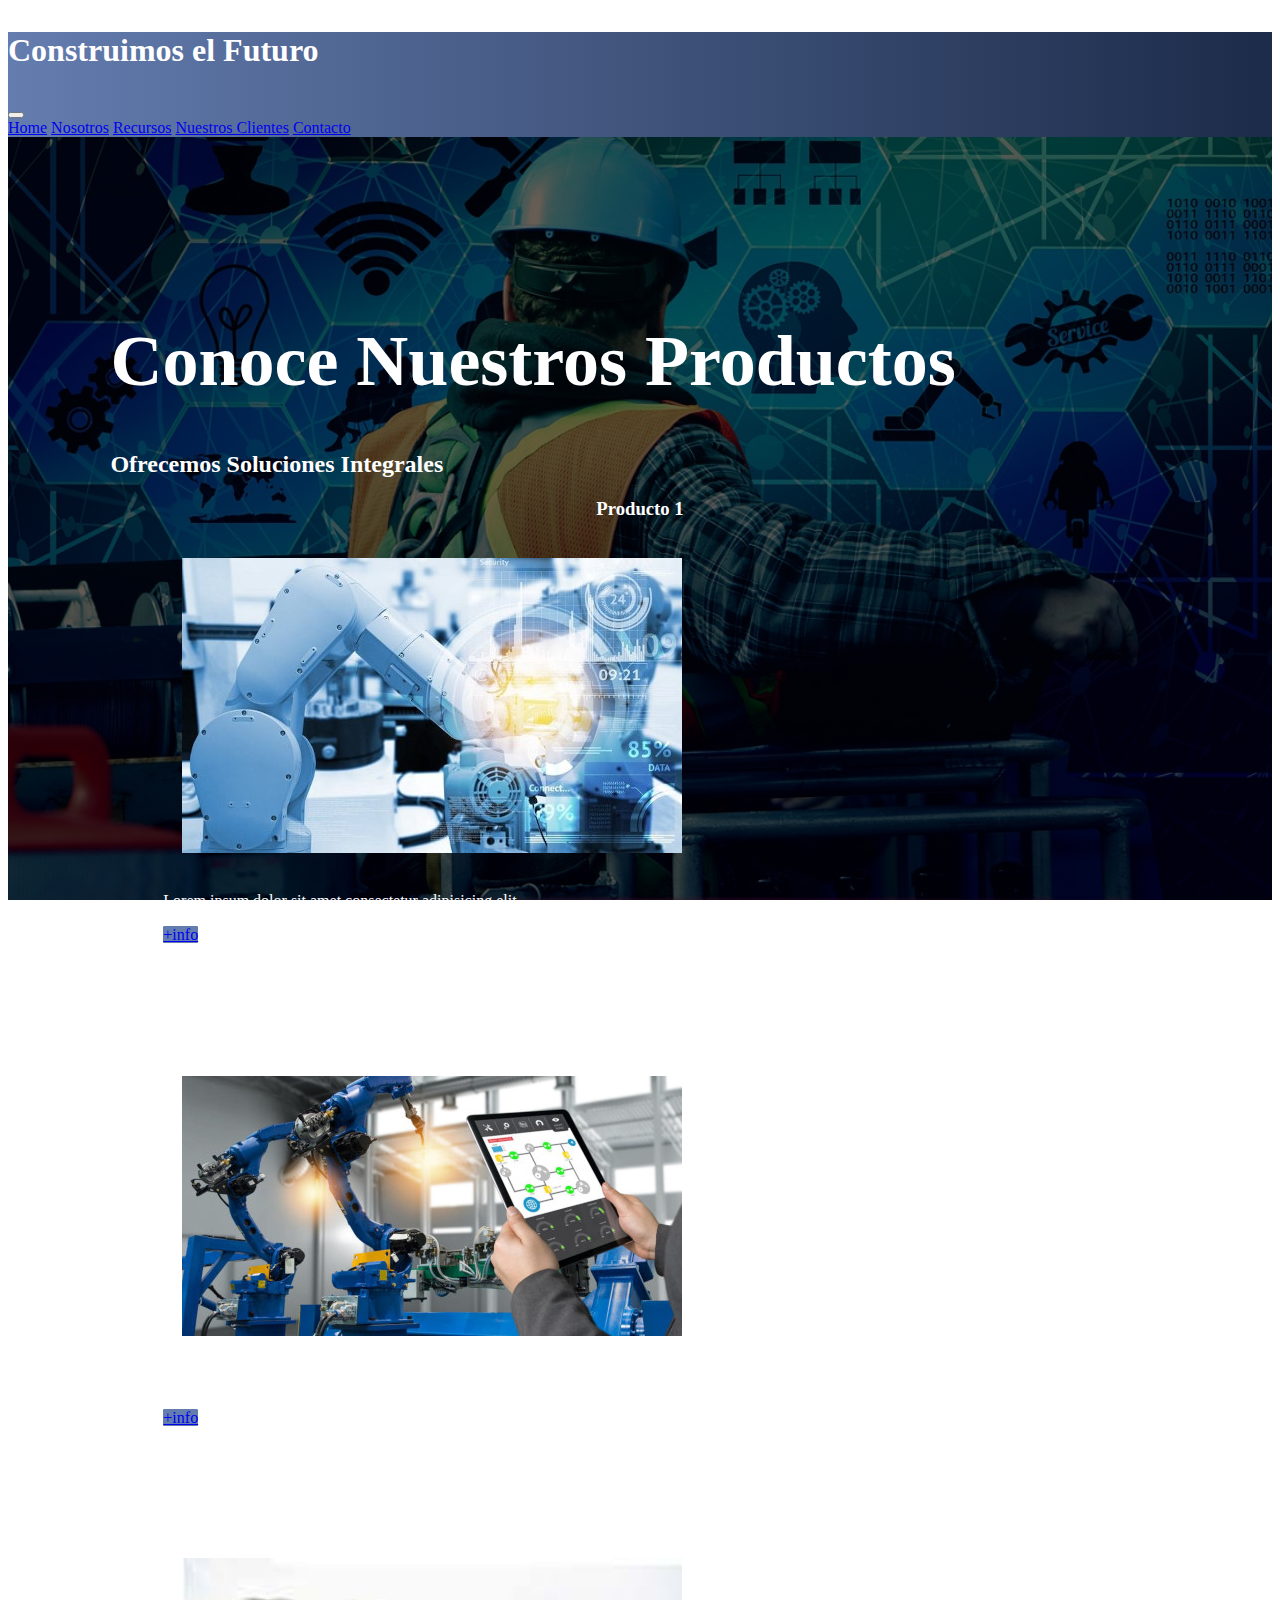
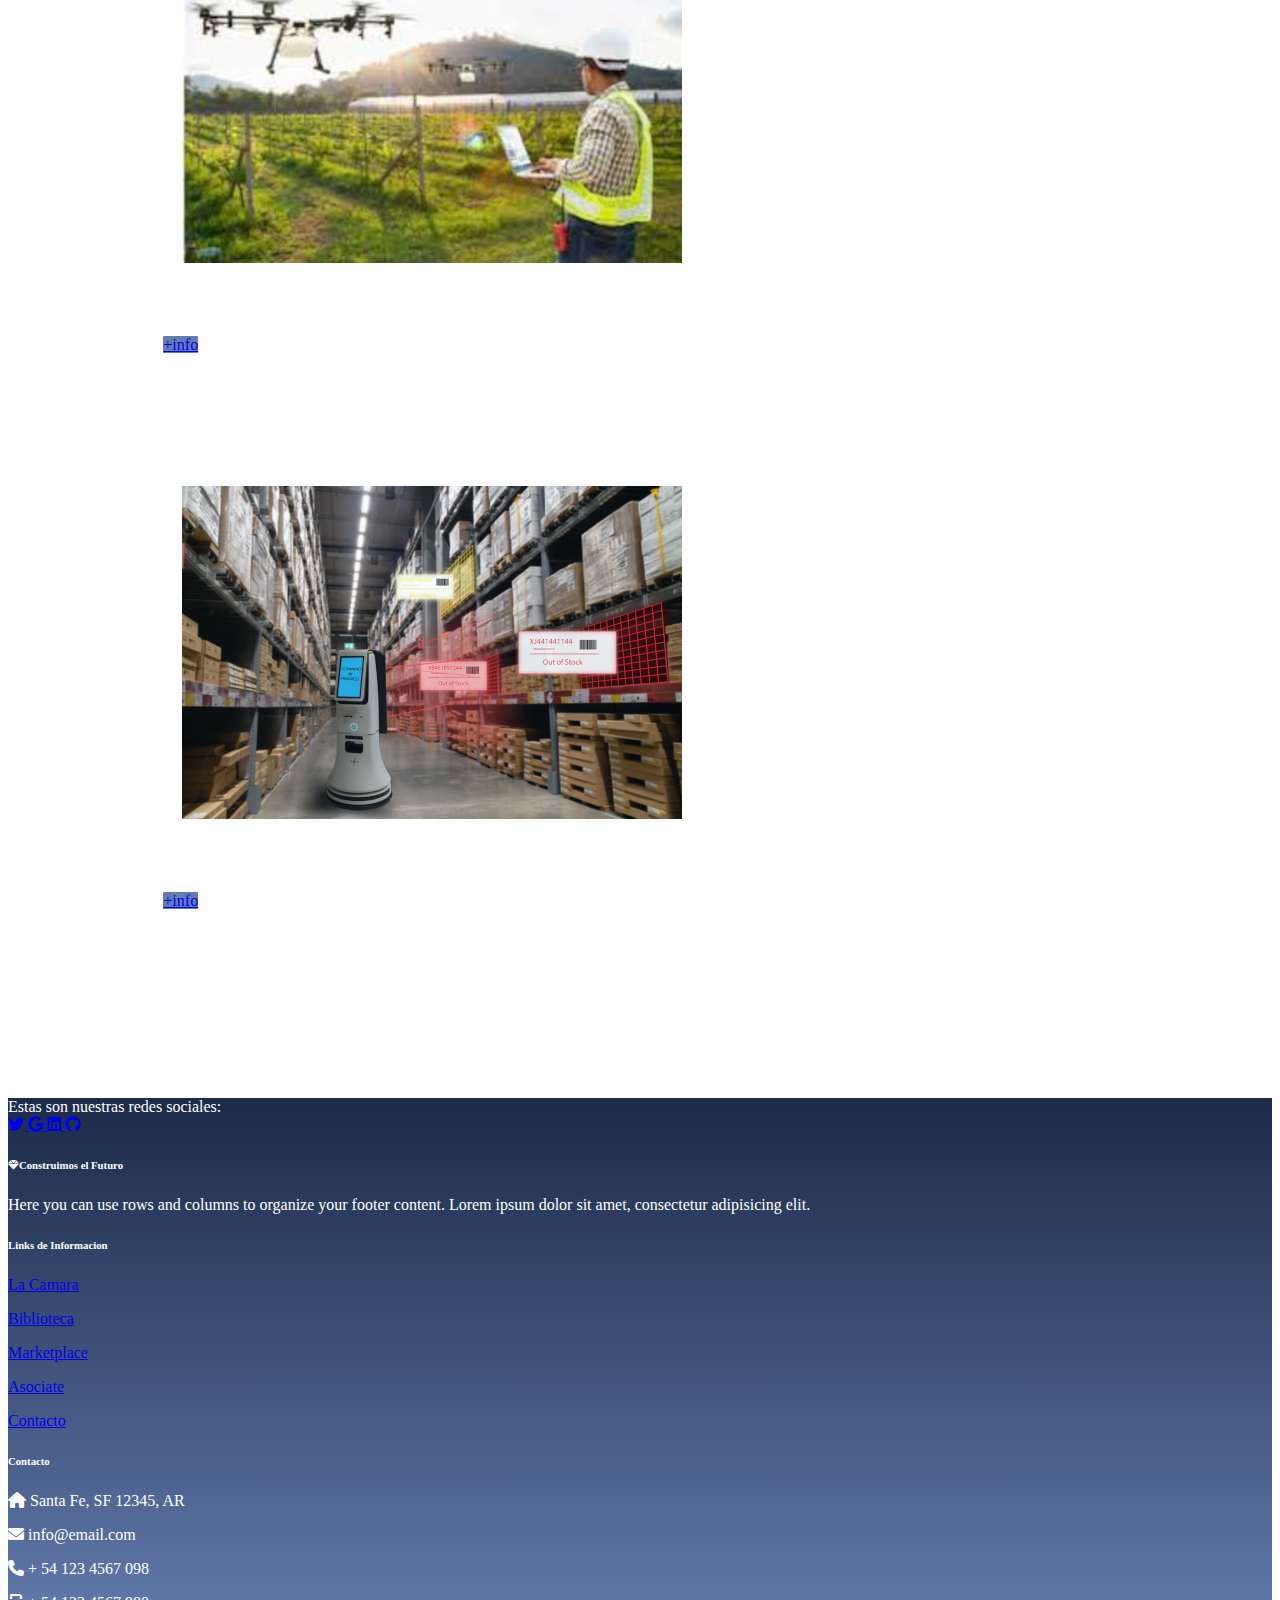
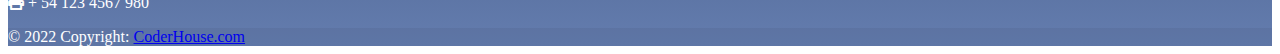
<file: pages/recursos.html>
<!DOCTYPE html>
<html lang="en">
    <head>
        <meta charset="UTF-8" />
        <meta http-equiv="X-UA-Compatible" content="IE=edge" />
        <meta name="viewport" content="width=device-width, initial-scale=1.0" />
        <title>recursos</title>
        <link
            href="https://cdn.jsdelivr.net/npm/bootstrap@5.2.0/dist/css/bootstrap.min.css"
            rel="stylesheet"
            integrity="sha384-gH2yIJqKdNHPEq0n4Mqa/HGKIhSkIHeL5AyhkYV8i59U5AR6csBvApHHNl/vI1Bx"
            crossorigin="anonymous"
        />
        <link
            rel="stylesheet"
            href="https://cdnjs.cloudflare.com/ajax/libs/font-awesome/6.0.0/css/all.min.css"
        />
        <link rel="stylesheet" href="../css/style.css" />
        <!-- <link rel="preconnect" href="https://fonts.googleapis.com" />
        <link rel="preconnect" href="https://fonts.gstatic.com" crossorigin />
        <link
            href="https://fonts.googleapis.com/css2?family=Poppins:wght@400;500&display=swap"
            rel="stylesheet"
        />
        <link rel="preconnect" href="https://fonts.googleapis.com" />
        <link rel="preconnect" href="https://fonts.gstatic.com" crossorigin />
        <link
            href="https://fonts.googleapis.com/css2?family=Lora:wght@400;600&display=swap"
            rel="stylesheet"
        />
        <script
            src="https://kit.fontawesome.com/4db3f232fb.js"
            crossorigin="anonymous"
      ></script> -->
    </head>
    <body >
        <header>
            <!-- NAV  -->
            <nav class="navbar navbar-expand-lg navbar-dark bg-dark styleNav">
                <div class="container-fluid">
                    <p class="navbar-logo">Construimos el Futuro</p>
                    <button
                        type="button"
                        class="navbar-toggler"
                        data-bs-toggle="collapse"
                        data-bs-target="#navbarCollapse"
                    >
                        <span class="navbar-toggler-icon"></span>
                    </button>
                    <div class="collapse navbar-collapse" id="navbarCollapse">
                        <div class="navbar-nav ms-auto px-3">
                            <a href="../index.html" class="nav-item nav-link px-3"
                                >Home</a
                            >
                            <a href="./nosotros.html" class="nav-item nav-link px-3"
                                >Nosotros</a
                            >
                            <a
                                href="./recursos.html"
                                class="nav-item nav-link active px-3"
                                >Recursos</a
                            >
                            <a href="./cliente.html" class="nav-item nav-link px-3"
                                >Nuestros Clientes</a
                            >
                            <a
                                href="./formulario.html"
                                class="nav-item nav-link px-3"
                                >Contacto</a
                            >
                            <!-- <a href="#" class="nav-item nav-link disabled" tabindex="-1">Reports</a> -->
                        </div>
                    </div>
                </div>
            </nav>
        </header>
        <main class="recursos styleMain">
            <div class="container-fluid">
                <div class="px-3 my-4">
                    <h1 class="principal text-center">
                        Conoce Nuestros Productos
                    </h1>
                    <h2 class="secundario text-center pt-0">
                        Ofrecemos Soluciones Integrales
                    </h2>
                </div>
                <!-- <section class="sectionC"> -->
                <div class="row row-col-1 row-cols-md-2 g-4">
                    <div class="card-group">
                        <div class="card">
                            <div class="card-body">
                                <h3 class="card-title">Producto 1</h3>
                                <img class="card-img-top" src="../img/producto1bis.jpg" alt="" />
                                <p class="card-text">
                                    Lorem ipsum dolor sit amet consectetur
                                    adipisicing elit.
                                </p>
                                <a class="card-link btn btn-primary" role="button" href="#">+info</a>
                            </div>
                        </div>
                    </div>
                    <div class="card-group">
                        <div class="card">
                            <div class="card-body">
                                <h3 class="card-title">Producto 2</h3>
                                <img class="card-img-top" src="../img/producto2bis.jpg" alt="" />
                                <p class="card-text">
                                    Lorem ipsum dolor sit amet consectetur
                                    adipisicing elit.
                                </p>
                                <a class="card-link btn btn-primary" role="button" href="#">+info</a>
                            </div>
                        </div>
                    </div>
                    <div class="card-group">
                        <div class="card">
                            <div class="card-body">
                                <h3 class="card-title">Producto 3</h3>
                                <img class="card-img-top" src="../img/producto3bis.jpg" alt="" />
                                <p class="card-text">
                                    Lorem ipsum dolor sit amet consectetur
                                    adipisicing elit.
                                </p>
                                <a class="card-link btn btn-primary" role="button" href="#">+info</a>
                            </div>
                        </div>
                    </div>
                    <div class="card-group">
                        <div class="card">
                            <div class="card-body">
                                <h3 class="card-title">Producto 4</h3>
                                <img class="card-img-top" src="../img/producto4bis.jpg" alt="" />
                                <p class="card-text">
                                    Lorem ipsum dolor sit amet consectetur
                                    adipisicing elit.
                                </p>
                                <a class="card-link btn btn-primary" role="button" href="#">+info</a>
                            </div>
                        </div>
                    </div>
                </div>
            </div>
        </main>
        <footer
            class="text-center text-lg-start bg-light text-muted styleFooter"
        >
            <!-- Section: Red Social  -->
            <section
                class="d-flex justify-content-center justify-content-lg-between p-4 border-bottom styleSocial"
            >
                <div class="me-5 d-none d-lg-block">
                    <span>Estas son nuestras redes sociales:</span>
                </div>

                <div>
                    <a href="#!" class="me-4 text-reset">
                        <i class="fab fa-twitter"></i>
                    </a>
                    <a href="#" class="me-4 text-reset">
                        <i class="fab fa-google"></i>
                    </a>
                    <a href="#" class="me-4 text-reset">
                        <i class="fab fa-linkedin"></i>
                    </a>
                    <a href="#" class="me-4 text-reset">
                        <i class="fab fa-github"></i>
                    </a>
                </div>
            </section>
            <!-- Section: Red Social -->

            <!-- Section: Links  -->
            <section class="styleLink">
                <div class="container text-center text-md-start mt-5">
                    <div class="row mt-3">
                        <div class="col-md-3 col-lg-4 col-xl-3 mx-auto mb-4">
                            <h6 class="text-uppercase fw-bold mb-4">
                                <i class="fas fa-gem me-3"></i>Construimos el
                                Futuro
                            </h6>
                            <p>
                                Here you can use rows and columns to organize
                                your footer content. Lorem ipsum dolor sit amet,
                                consectetur adipisicing elit.
                            </p>
                        </div>

                        <div class="col-md-3 col-lg-2 col-xl-2 mx-auto mb-4">
                            <!-- Links -->
                            <h6 class="text-uppercase fw-bold mb-4">
                                Links de Informacion
                            </h6>
                            <p>
                                <a
                                    target="_blank"
                                    href="https://iot.org.ar/es_ES/la-camara/"
                                    class="text-reset text-decoration-none"
                                    >La Camara</a
                                >
                            </p>
                            <p>
                                <a
                                    target="_blank"
                                    href="https://iot.org.ar/es_ES/biblioteca-2/"
                                    class="text-reset text-decoration-none"
                                    >Biblioteca</a
                                >
                            </p>
                            <p>
                                <a
                                    target="_blank"
                                    href="https://iot.org.ar/es_ES/marketplace/"
                                    class="text-reset text-decoration-none"
                                    >Marketplace</a
                                >
                            </p>
                            <p>
                                <a
                                    target="_blank"
                                    href="https://iot.org.ar/es_ES/asociate/"
                                    class="text-reset text-decoration-none"
                                    >Asociate</a
                                >
                            </p>
                            <p>
                                <a
                                    target="_blank"
                                    href="https://iot.org.ar/es_ES/contacto/"
                                    class="text-reset text-decoration-none"
                                    >Contacto</a
                                >
                            </p>
                        </div>

                        <div
                            class="col-md-4 col-lg-3 col-xl-3 mx-auto mb-md-0 mb-4"
                        >
                            <!-- Links -->
                            <h6 class="text-uppercase fw-bold mb-4">
                                Contacto
                            </h6>
                            <p>
                                <i class="fas fa-home me-3"></i> Santa Fe, SF
                                12345, AR
                            </p>
                            <p>
                                <i class="fas fa-envelope me-3"></i>
                                info@email.com
                            </p>
                            <p>
                                <i class="fas fa-phone me-3"></i> + 54 123 4567
                                098
                            </p>
                            <p>
                                <i class="fas fa-print me-3"></i> + 54 123 4567
                                980
                            </p>
                        </div>
                    </div>
                </div>
            </section>
            <!-- Section: Links  -->

            <!-- Copyright -->
            <div
                class="text-center p-4 copyRight"
                style="background-color: rgba(0, 0, 0, 0.05)"
            >
                © 2022 Copyright:
                <a class="text-reset fw-bold" href="https://coderhouse.com/"
                    >CoderHouse.com</a
                >
            </div>
            <!-- Copyright -->
        </footer>
        <!-- Footer -->
        <!-- JavaScript Bundle with Popper -->
        <script
            src="https://cdn.jsdelivr.net/npm/bootstrap@5.2.0/dist/js/bootstrap.bundle.min.js"
            integrity="sha384-A3rJD856KowSb7dwlZdYEkO39Gagi7vIsF0jrRAoQmDKKtQBHUuLZ9AsSv4jD4Xa"
            crossorigin="anonymous"
        ></script>
    </body>
</html>
</file>
<file: css/style.css>
/* ------------NAV-------------------- */
.styleNav {
  background: linear-gradient(to left, rgb(28, 43, 73), #647daf);
}
.styleNav .navbar-logo {
  color: #fff;
  font-size: xx-large;
  font-weight: 600;
}
/* ------------NAV--------------------- */

/* -----------MAIN-------------------- */
.styleMain {
  background-repeat: no-repeat;
  background-attachment: fixed;
  background-size: cover;
  background-position: center center;
  padding: 15vh 8vw;
  /* transition: all 0.70s ease-in-out; */
}

/* -----------MAIN-------------------- */
/* linear-gradient(rgba(0, 0, 0, 0.6), rgba(0, 0, 0, 0.6)),
Para oscurecer el fondo
*/


.home{
  background-image: linear-gradient(rgba(0, 0, 0, 0.6), rgba(0, 0, 0, 0.6)), url(../img/home.jpg);
}
.nosotros {
  background-image: linear-gradient(rgba(0, 0, 0, 0.6), rgba(0, 0, 0, 0.6)), url(../img/nosotros.jpg);
}
.recursos {
  background-image: linear-gradient(rgba(0, 0, 0, 0.6), rgba(0, 0, 0, 0.6)), url(../img/recursos.jpg);
}
.clientes {
    background-image: linear-gradient(rgba(0, 0, 0, 0.6), rgba(0, 0, 0, 0.6)), url(../img/clientes.png);
}
.formulario {
    background-image: linear-gradient(rgba(0, 0, 0, 0.6), rgba(0, 0, 0, 0.6)), url(../img/formulario.jpg);
}

/* ------------FOOTER---------------- */

.styleFooter {
  background: linear-gradient(to bottom, rgba(28, 43, 73), rgb(100, 125, 175));
  color: #fff;
}

.styleSocial,
.styleLink,
.copyRight {
  color: #fff;
}
/* ------------FOOTER---------------- */

/*      HOME         */

.principal,
.secundario,
.terceario,
.lead,
.card-title,
.card-text,
.formText,
.form-label,
.form-check-label {
  color: #fff;
}
.principal {
  font-weight: 700;
  font-size: 8vh;
}

/*      HOME         */


/*      NOSOTROS       */
.card {
  background:none;
  border:none;
  padding: 0 5% 5% 5%;
}
.card-title {
  text-align: center;
}
.card-text {
  text-align: justify;
}
/*      NOSOTROS       */

/*    RECURSOS         */
.card-img-top {
  padding: 2%;
  text-align: left;
}

.card-link {
  background-color: #647daf;
  border-radius: 5%;
  border: none;
}
/*    RECURSOS         */



/*    CIELNTE         */
.textClient,
.textTitle {
  color: #b2a5c0;
  filter: brightness(150%);
  text-align: left;
}
.textClient {
  font-weight: bold;
}
/*    CIELNTE         */


/*    FORMULARIO     */
.widthForm {
  max-width: 70%;
}

.botonForm,
.botonHome {
  background: #647daf;
  border: #647daf;
}
.botonForm:hover,
.botonHome:hover {
  background: #b2a5c0;
}
.form-control,
.form-select {
  opacity: 0.3;
}

@media (min-width: 576px) {
  .widthForm {
    max-width: 100%;
  }
}
</file>
